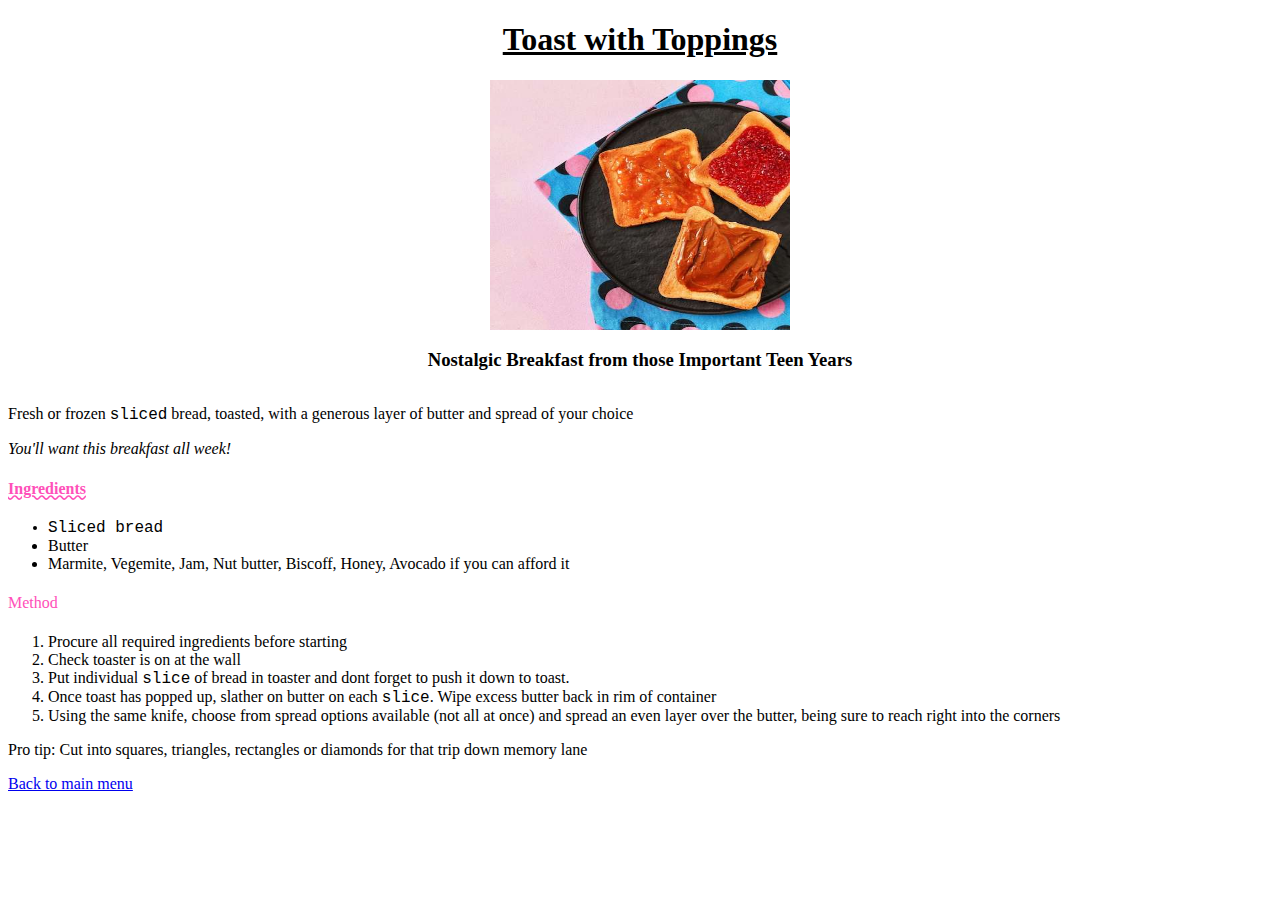
<file: Recipes/Breakfast-Toast.html>
<!DOCTYPE html>
<html lang="en">
    <head>
        <meta charset="utf-8">
        <title>Recipes For One Week</title>
        <link rel="stylesheet" href="../Recipes/toast-styles.css">
    </head>

<h1 id="Toast">Toast with Toppings</h1>
<div class="toast-img">
<img src="../recipe-images/Toastpic.jpg"
        alt="Slices of toast with toppings"
        style="width: 300px;height: 250px;">
        </div>
        
<div class="nostalgia">
<h3>Nostalgic Breakfast from those Important Teen Years</h3>
</div>
<p>Fresh or frozen <span class="Sliced"> sliced</span> bread, toasted, with a generous layer of butter
            and spread of your choice
</p>
<p class="week">You'll want this breakfast all week!</p>

<h4 class="beginning recipe">Ingredients</h4>
<ul>
    <li class="Sliced">Sliced bread</li>
    <li>Butter</li>
    <li>Marmite, Vegemite, Jam, Nut butter, Biscoff, Honey, Avocado if you can afford it</li>
</ul>

<h4 class="start recipe">Method</h4>
<ol>
    <li>Procure all required ingredients before starting</li>
    <li>Check toaster is on at the wall</li>
    <li>Put individual <span class="Sliced">slice</span> of bread in toaster and dont forget to push it down to toast.</li>
    <li>Once toast has popped up, slather on butter on each <span class="Sliced"> slice</span>. Wipe excess butter back in rim of container</li>
    <li>Using the same knife, choose from spread options available (not all at once) and spread an even
        layer over the butter, being sure to reach right into the corners</li>
</ol>

<p>Pro tip: Cut into squares, triangles, rectangles or diamonds for that trip down memory lane</p>

<a href="../index.html">Back to main menu</a>
<br>
<br>
<br>
</html>
</file>
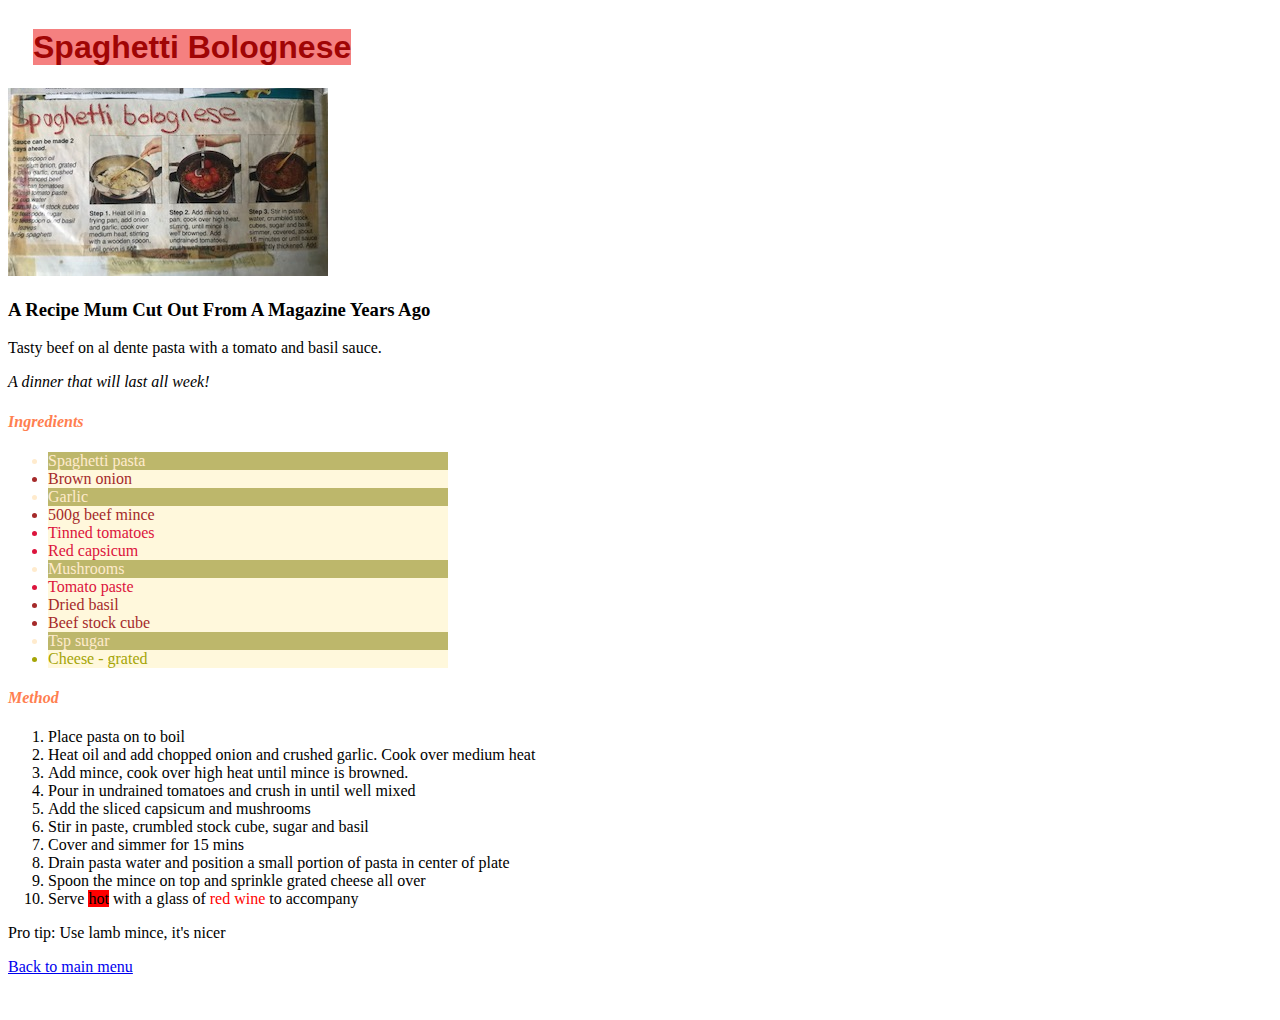
<file: Recipes/Dinner-Spaghetti.html>
<!DOCTYPE html>
<html lang="en">
    <head>
        <meta charset="utf-8">
        <title>Recipes For One Week</title>
        <link rel="stylesheet" href="../Recipes/spaghetti-styles.css">
    </head>

    
    <div class="spag-bol">
<h1><span class="bolognese">Spaghetti Bolognese</span></h1>
        </div>
   
<img src="../recipe-images/Spaghettipic.jpg"
    alt="Magazine cutout showing a faded recipe next to picture of a plate of spaghetti bolognese"
    style="width: 400;height: 250;">

<h3>A Recipe Mum Cut Out From A Magazine Years Ago</h3>
<p>Tasty beef on al dente pasta with a tomato and basil sauce.</p>
<p class="week">A dinner that will last all week!</p>

<h4 class="beginning recipe">Ingredients</h4>
<ul>
    <li class="food plain">Spaghetti pasta</li>
    <li class="food brown">Brown onion</li>
    <li class="food plain">Garlic</li>
    <li class="food brown">500g beef mince</li>
    <li class="food red">Tinned tomatoes</li>
    <li class="food red">Red capsicum</li>
    <li class="food plain">Mushrooms</li>
    <li class="food red">Tomato paste</li>
    <li class="food brown">Dried basil</li>
    <li class="food brown">Beef stock cube</li>
    <li class="food plain">Tsp sugar</li>
    <li class="food yellow">Cheese - grated</li>
</ul>

<h4 class="start recipe">Method</h4>
<ol>
    <li>Place pasta on to boil</li>
    <li>Heat oil and add chopped onion and crushed garlic. Cook over medium heat</li>
    <li>Add mince, cook over high heat until mince is browned.</li>
    <li>Pour in undrained tomatoes and crush in until well mixed</li>
    <li>Add the sliced capsicum and mushrooms</li>
    <li>Stir in paste, crumbled stock cube, sugar and basil</li>
    <li>Cover and simmer for 15 mins</li>
    <li>Drain pasta water and position a small portion of pasta in center of plate</li>
    <li>Spoon the mince on top and sprinkle grated cheese all over</li>
    <li>Serve <span class="hot">hot</span> with a glass of <span class="wine">red wine</span> to accompany</li>
</ol>

<p>Pro tip: Use lamb mince, it's nicer</p>

<a href="../index.html">Back to main menu</a>
<br>
<br>
<br>

</html>
</file>
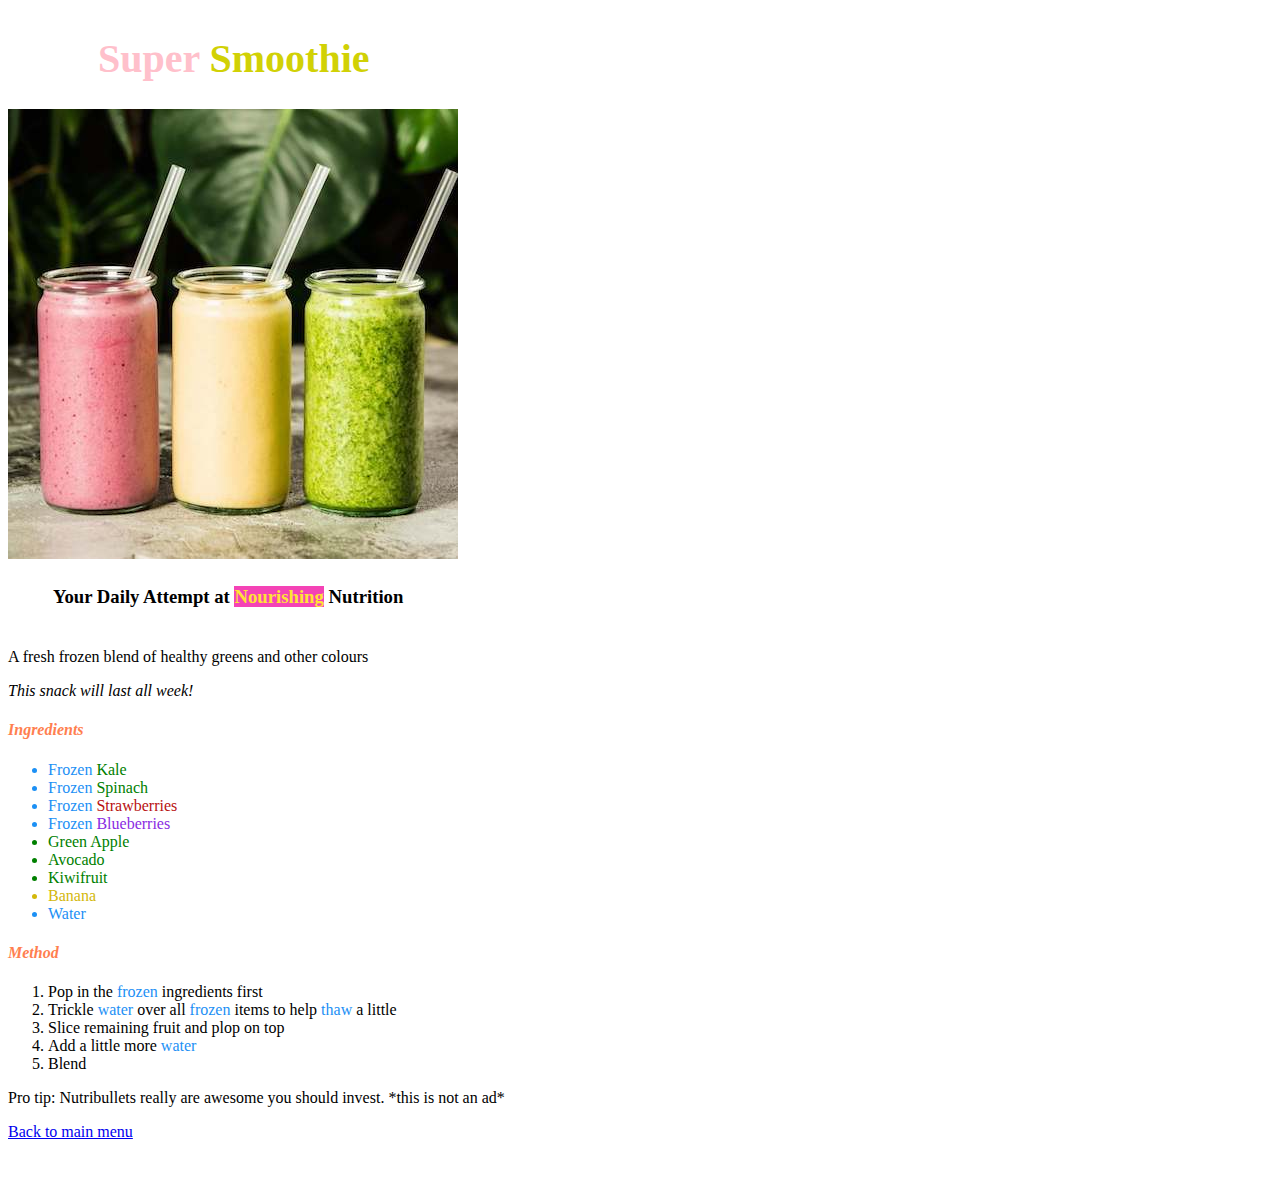
<file: Recipes/Snack-Smoooothie.html>
<!DOCTYPE html>
<html lang="en">
    <head>
        <meta charset="utf-8">
        <title>Recipes For One Week</title>
        <link rel="stylesheet" href="../Recipes/snack-styles.css">
    </head>

    <div class="s-s">
<h1 class="Super">Super <span id="Smoothie">Smoothie</span></h1>
    </div>
    
<img src="../recipe-images/Smoothiepic2.jpg"
    alt="Three different coloured smoothies next to each other"
    style="width: 300;height: 250;">

<div class="smooth">
<h3>Your Daily Attempt at <span class="health">Nourishing</span> Nutrition</h3>
</div>

<p>A fresh frozen blend of healthy greens and other colours</p>
<p class="week">This snack will last all week!</p>

<h4 class="beginning recipe">Ingredients</h4>
<ul>
    <li class="cold">Frozen <span class="kale">Kale</span></li>
    <li class="cold">Frozen <span class="spinach">Spinach</span></li>
    <li class="cold">Frozen <span class="straw">Strawberries</span></li>
    <li class="cold">Frozen <span class="blue">Blueberries</span></li>
    <li class="apple">Green Apple</li>
    <li class="avo">Avocado</li>
    <li class="kiwifruit">Kiwifruit</li>
    <li class="banana">Banana</li>
    <li class="cold">Water</li>
</ul>

<h4 class="start recipe">Method</h4>
<ol>
    <li>Pop in the <span class="cold">frozen</span> ingredients first</li>
    <li>Trickle <span class="cold">water</span> over all <span class="cold">frozen</span> items to help <span class="cold">thaw</span> a little</li>
    <li>Slice remaining fruit and plop on top</li>
    <li>Add a little more <span class="cold">water</span></li>
    <li>Blend</li>
</ol>

<p>Pro tip: Nutribullets really are awesome you should invest. *this is not an ad*</p>

<a href="../index.html">Back to main menu</a>
<br>
<br>
<br>

</html>
</file>
<file: Recipes/toast-styles.css>
.toast-img {
        display: flex;
        flex-direction: row;
        justify-content: center;
        align-items: center;}

.nostalgia { 
        display:flex;
        flex-direction:row;
        justify-content: center;
        align-items: center;}
        
#Toast {text-align: center;
        text-decoration: underline;}

    
.Sliced {font-family: "Courier New";}

.week {font-style: italic;}

.beginning, .start {
        text-decoration-style: wavy;
        color: rgb(255, 80, 185);}
                
.beginning.recipe {text-decoration-line: underline;}  
.start.recipe {font-weight: 400;}
</file>
<file: Recipes/spaghetti-styles.css>
.spag-bol {
    display: flex;
    flex-direction: row;
    padding-left: 25px;}

.bolognese {
    color: rgb(160, 5, 5);
    background-color: rgb(245, 128, 128);
    font-family: Impact, 'Arial Narrow Bold', sans-serif;
    font-weight: 600;}

.week {font-style: italic;}

.beginning, .start {
    font-style: oblique;
    color: coral;}

ul {
    display: flex;
    flex-direction: column;
    width: 400px;}

.food {background-color: cornsilk;}
.food.brown {color: brown;}
.food.red {color: crimson;}
.food.plain {color: blanchedalmond;
            background-color:darkkhaki;}
.yellow {color: rgb(165, 165, 6);}

.hot {background-color: red;}
.wine {color: red;}
</file>
<file: Recipes/snack-styles.css>
.s-s {
    display: flex;
    flex-direction: row;
    margin-left: 90px;
    gap: 2px;}

.smooth {
    display: flex;
    flex-direction: row;
    padding: 5px 30px;
    margin-left: 15px;}

.Super, #Smoothie {
    font-size: 40px;
    font-weight: bold;}

.Super {color: pink;}
#Smoothie {color: rgb(209, 209, 5);}

.health {
    background-color: rgb(244, 67, 182);
    color: #ffe335;}

.week {font-style: italic;}

.cold {color: rgb(28, 144, 245);}
.kale, .spinach, .apple, .kiwifruit, .avo {color: green;}
.straw {color: rgb(184, 17, 17);}
.blue {color: blueviolet;}
.banana {color: #d3b80b;}

.beginning, .start {
    font-style: oblique;
    color: coral;}
</file>
